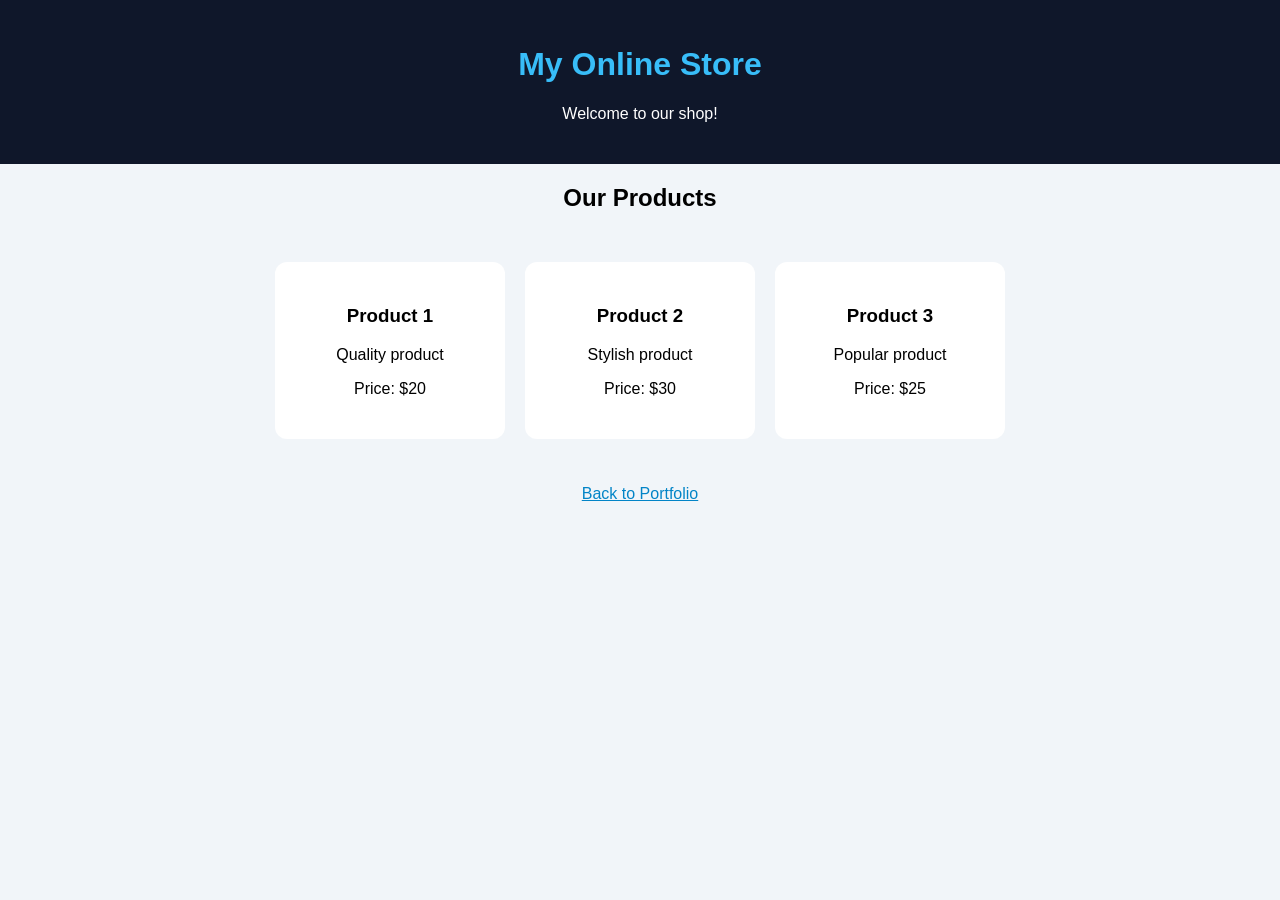
<file: projects/e-commerce/index.html>
<!DOCTYPE html>
<html lang="en">
<head>
  <meta charset="UTF-8">
  <meta name="viewport" content="width=device-width, initial-scale=1.0">
  <title>E-commerce Website</title>
  <style>
    body { font-family: Arial; text-align: center; background: #f1f5f9; margin: 0; }
    header { background: #0f172a; color: white; padding: 25px; }
    h1 { color: #38bdf8; }
    .products { display: flex; justify-content: center; gap: 20px; flex-wrap: wrap; padding: 30px; }
    .card { background: white; padding: 25px; border-radius: 12px; width: 180px; }
    a { color: #0284c7; }
  </style>
</head>
<body>
  <header><h1>My Online Store</h1><p>Welcome to our shop!</p></header>
  <h2>Our Products</h2>
  <div class="products">
    <div class="card"><h3>Product 1</h3><p>Quality product</p><p>Price: $20</p></div>
    <div class="card"><h3>Product 2</h3><p>Stylish product</p><p>Price: $30</p></div>
    <div class="card"><h3>Product 3</h3><p>Popular product</p><p>Price: $25</p></div>
  </div>
  <p><a href="../../index.html">Back to Portfolio</a></p>
</body>
</html>
</file>
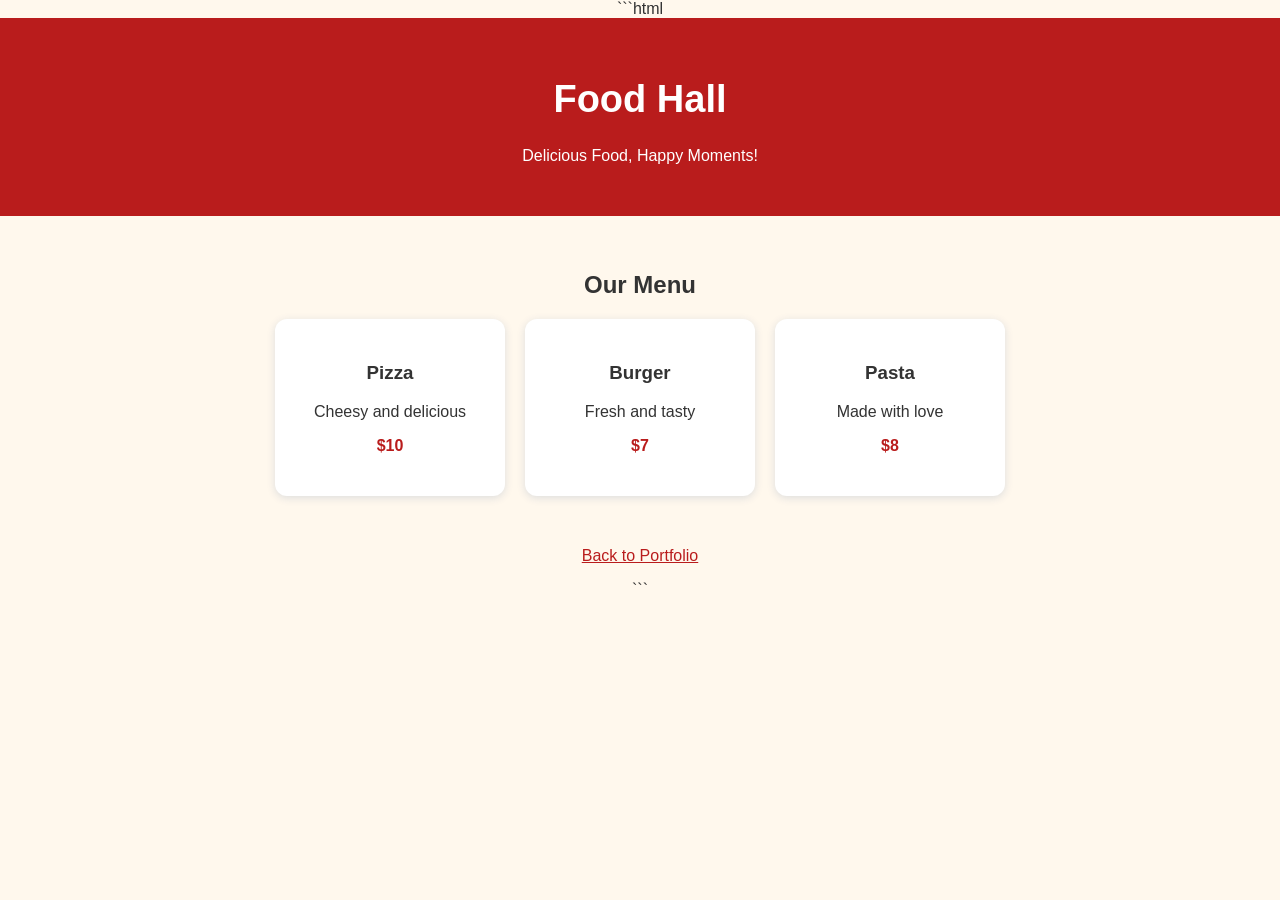
<file: projects/food-hall/index.html>
```html
<!DOCTYPE html>
<html lang="en">
<head>
  <meta charset="UTF-8">
  <meta name="viewport" content="width=device-width, initial-scale=1.0">
  <title>Food Hall</title>
  <style>
    body { margin: 0; font-family: Arial, sans-serif; background: #fff8ed; color: #333; text-align: center; }
    header { background: #b91c1c; color: white; padding: 35px 15px; }
    h1 { font-size: 38px; }
    section { padding: 35px 15px; }
    .menu { display: flex; justify-content: center; flex-wrap: wrap; gap: 20px; }
    .card { background: white; padding: 25px; border-radius: 12px; width: 180px; box-shadow: 0 2px 8px #ddd; }
    .price { color: #b91c1c; font-weight: bold; }
    a { color: #b91c1c; }
  </style>
</head>
<body>
  <header>
    <h1>Food Hall</h1>
    <p>Delicious Food, Happy Moments!</p>
  </header>
  <section>
    <h2>Our Menu</h2>
    <div class="menu">
      <div class="card"><h3>Pizza</h3><p>Cheesy and delicious</p><p class="price">$10</p></div>
      <div class="card"><h3>Burger</h3><p>Fresh and tasty</p><p class="price">$7</p></div>
      <div class="card"><h3>Pasta</h3><p>Made with love</p><p class="price">$8</p></div>
    </div>
  </section>
  <p><a href="../../index.html">Back to Portfolio</a></p>
</body>
</html>
```
</file>
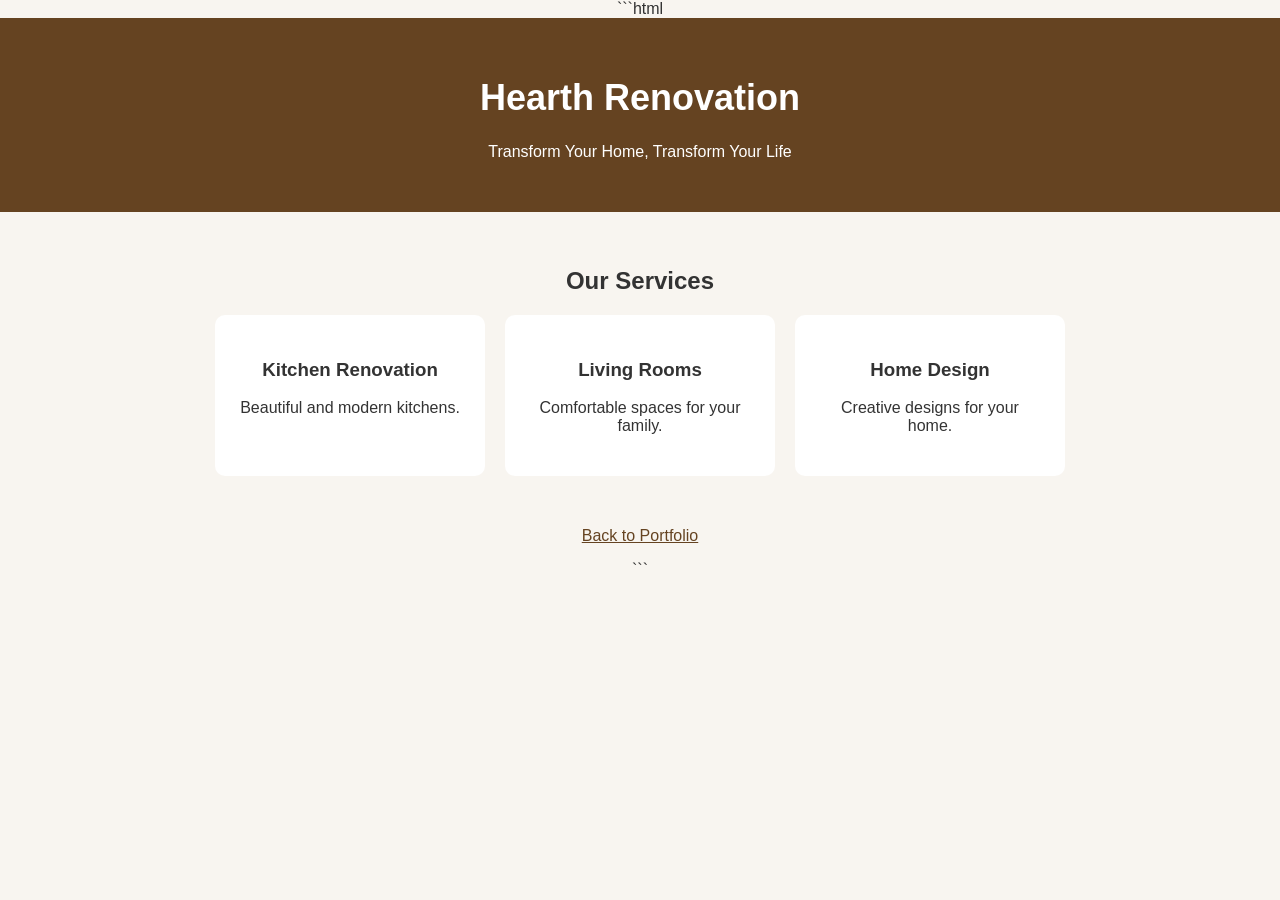
<file: projects/hearth-renovation/index.html>
```html
<!DOCTYPE html>
<html lang="en">
<head>
  <meta charset="UTF-8">
  <meta name="viewport" content="width=device-width, initial-scale=1.0">
  <title>Hearth Renovation</title>
  <style>
    body { margin: 0; font-family: Arial, sans-serif; background: #f8f5f0; color: #333; text-align: center; }
    header { background: #654321; color: white; padding: 35px 15px; }
    h1 { font-size: 36px; }
    section { padding: 35px 15px; }
    .services { display: flex; justify-content: center; flex-wrap: wrap; gap: 20px; }
    .card { background: white; padding: 25px; border-radius: 10px; width: 220px; }
    a { color: #654321; }
  </style>
</head>
<body>
  <header>
    <h1>Hearth Renovation</h1>
    <p>Transform Your Home, Transform Your Life</p>
  </header>
  <section>
    <h2>Our Services</h2>
    <div class="services">
      <div class="card"><h3>Kitchen Renovation</h3><p>Beautiful and modern kitchens.</p></div>
      <div class="card"><h3>Living Rooms</h3><p>Comfortable spaces for your family.</p></div>
      <div class="card"><h3>Home Design</h3><p>Creative designs for your home.</p></div>
    </div>
  </section>
  <p><a href="../../index.html">Back to Portfolio</a></p>
</body>
</html>
```
</file>
